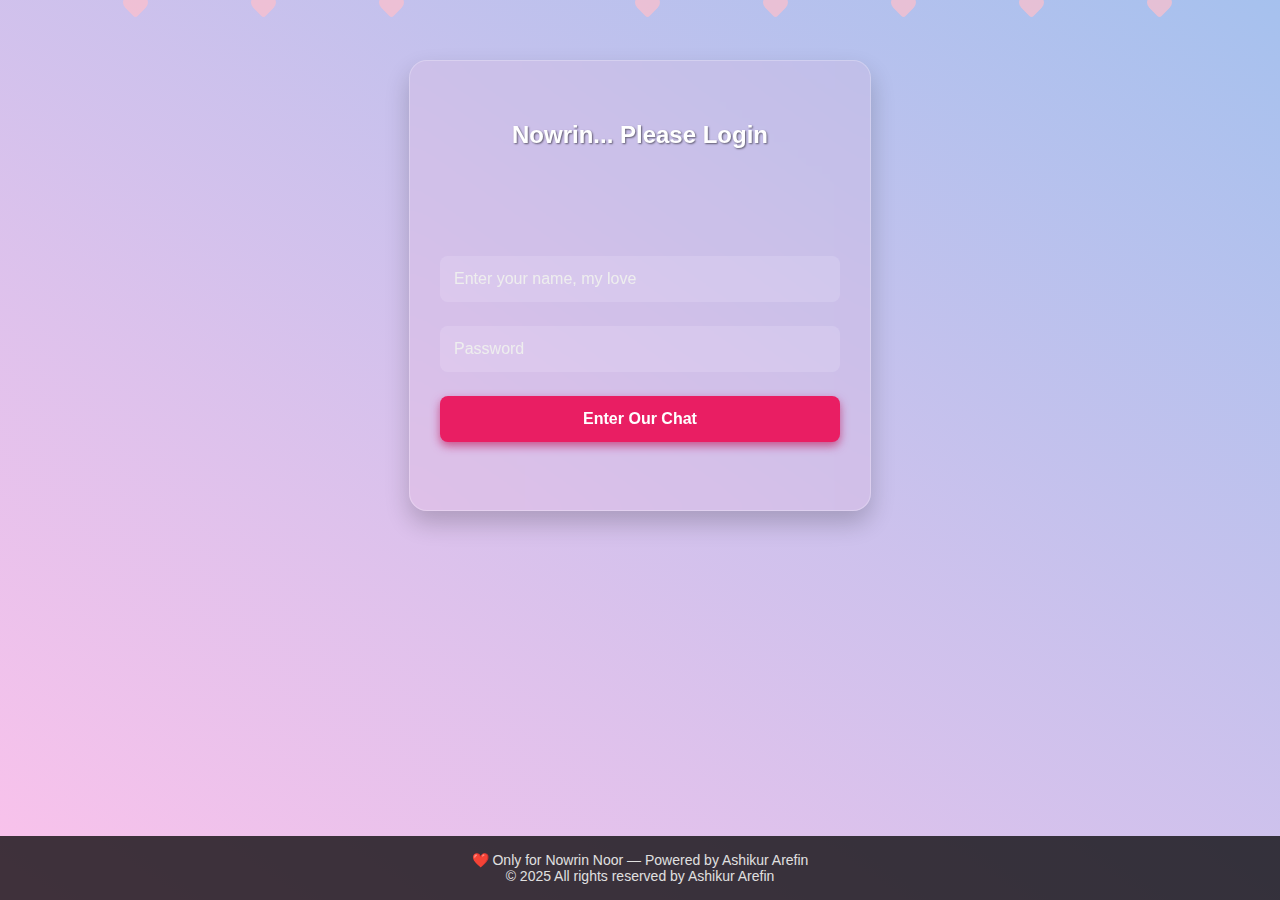
<file: index.html>
<!DOCTYPE html>
<html lang="en">
<head>
  <meta charset="UTF-8" />
  <meta name="viewport" content="width=device-width, initial-scale=1" />
  <title>Nowrin & Ashikur Chat</title>
  <script src="https://cdn.socket.io/4.3.2/socket.io.min.js"></script>
  <style>
    /* Background and floating hearts */
    body {
      margin: 0;
      padding: 0;
      font-family: 'Segoe UI', sans-serif;
      overflow-x: hidden;
      background: linear-gradient(to right top, #fbc2eb, #a6c1ee);
      display: flex;
      flex-direction: column;
      min-height: 100vh;
      position: relative;
      color: #fff;
    }

    .heart {
      position: absolute;
      width: 15px;
      height: 15px;
      background: pink;
      transform: rotate(45deg);
      animation: float 10s linear infinite;
      opacity: 0.7;
      border-radius: 3px;
    }

    .heart::before,
    .heart::after {
      content: '';
      position: absolute;
      width: 15px;
      height: 15px;
      background: pink;
      border-radius: 50%;
    }

    .heart::before { top: -7.5px; left: 0; }
    .heart::after { left: -7.5px; top: 0; }

    @keyframes float {
      0% { bottom: -20px; opacity: 0; }
      50% { opacity: 1; }
      100% {
        bottom: 100%;
        transform: translateX(-50px) rotate(45deg);
        opacity: 0;
      }
    }

    .heart:nth-child(1) { left: 10%; animation-duration: 9s; }
    .heart:nth-child(2) { left: 20%; animation-duration: 12s; }
    .heart:nth-child(3) { left: 30%; animation-duration: 8s; }
    .heart:nth-child(4) { left: 50%; animation-duration: 14s; }
    .heart:nth-child(5) { left: 60%; animation-duration: 11s; }
    .heart:nth-child(6) { left: 70%; animation-duration: 10s; }
    .heart:nth-child(7) { left: 80%; animation-duration: 13s; }
    .heart:nth-child(8) { left: 90%; animation-duration: 9s; }

    /* Premium Glass Box */
    #login, #chat {
      display: none;
      margin: auto;
      margin-top: 60px;
      padding: 40px 30px;
      width: 90%;
      max-width: 400px;
      border-radius: 18px;
      box-shadow: 0 12px 24px rgba(0,0,0,0.2);
      backdrop-filter: blur(14px);
      background: rgba(250, 182, 212, 0.15);
      border: 1px solid rgba(255, 255, 255, 0.25);
      text-align: center;
      z-index: 2;
      color: #fff;
    }

    #login {
      display: block;
    }

    h2, h3 {
      color: #fff;
      text-shadow: 1px 1px 2px #00000088;
      margin-bottom: 20px;
      min-height: 48px;
    }

    #typewriter {
      font-style: italic;
      font-size: 1.1em;
      min-height: 26px;
      margin-bottom: 25px;
      color: #fce4ec;
      text-shadow: 1px 1px 3px #880038cc;
      letter-spacing: 1px;
      height: 30px;
    }

    input, button {
      padding: 14px;
      margin: 12px 0;
      font-size: 16px;
      border-radius: 8px;
      border: none;
      width: 100%;
      box-sizing: border-box;
      background: rgba(255, 255, 255, 0.15);
      color: #fff;
      outline: none;
      transition: background-color 0.3s ease;
    }

    input::placeholder {
      color: #eee;
    }

    input:focus {
      background: rgba(255, 255, 255, 0.3);
    }

    button {
      background: #e91e63;
      color: white;
      cursor: pointer;
      font-weight: 600;
      box-shadow: 0 4px 10px #c2185baa;
    }

    button:hover {
      background: #c2185b;
      box-shadow: 0 6px 15px #880038cc;
    }

    #chat-box {
      background: rgba(255,255,255,0.2);
      border: 1px solid rgba(255, 255, 255, 0.3);
      border-radius: 10px;
      height: 350px;
      overflow-y: auto;
      padding: 15px;
      margin-bottom: 20px;
      color: #222;
      font-weight: 500;
      background-clip: padding-box;
      backdrop-filter: blur(8px);
    }

    .message {
      padding: 10px 14px;
      border-radius: 20px;
      margin: 8px 0;
      max-width: 75%;
      word-wrap: break-word;
      font-size: 15px;
      line-height: 1.4;
      clear: both;
    }

    .me {
      background-color: #fce4ec;
      text-align: right;
      float: right;
      color: #880038;
    }

    .other {
      background-color: #e3f2fd;
      text-align: left;
      float: left;
      color: #01579b;
    }

    footer {
      margin-top: auto;
      background: rgba(0, 0, 0, 0.75);
      padding: 16px;
      font-size: 14px;
      text-align: center;
      color: #e0e0e0;
      z-index: 2;
      user-select: none;
    }

    @media screen and (max-width: 600px) {
      #login, #chat {
        width: 90%;
        padding: 20px;
      }

      input, button {
        font-size: 15px;
      }

      #chat-box {
        height: 300px;
      }
    }
  </style>
</head>
<body>

<!-- Animated Hearts -->
<div class="heart"></div><div class="heart"></div><div class="heart"></div>
<div class="heart"></div><div class="heart"></div><div class="heart"></div>
<div class="heart"></div><div class="heart"></div>

<div id="login">
  <h2>Nowrin... Please Login</h2>
  <div id="typewriter"></div>
  <input id="username" placeholder="Enter your name, my love" autocomplete="off" />
  <input id="password" type="password" placeholder="Password" autocomplete="off" />
  <button onclick="login()">Enter Our Chat</button>
  <p id="login-msg" style="color: #ffb6c1;"></p>
</div>

<div id="chat">
  <h3 id="welcome">Welcome</h3>
  <div id="chat-box"></div>
  <input id="msg" placeholder="Type your sweet message..." autocomplete="off" />
  <button onclick="sendMsg()">Send</button>
</div>

<footer>
  ❤️ Only for Nowrin Noor — Powered by Ashikur Arefin<br/>
  © 2025 All rights reserved by Ashikur Arefin
</footer>

<script>
  // Typewriter with 10 romantic lines cycling
  const lines = [
    "I am waiting for your sweet words...",
    "Every message from you is a heartbeat...",
    "Your texts are my sunshine in gloomy days.",
    "My heart races when I see your name typing...",
    "Can’t wait to read your love-filled messages.",
    "Your words paint colors in my world.",
    "Typing... hoping it’s from you, my dear.",
    "The chat is empty, but my love is full.",
    "Just one text from you can brighten my night.",
    "Our conversation is my favorite dream."
  ];

  let currentLine = 0;
  let currentChar = 0;
  let typingDelay = 60;
  let erasingDelay = 40;
  let newLineDelay = 2000; // Pause before next line
  const typewriterElement = document.getElementById("typewriter");

  function type() {
    if (currentChar < lines[currentLine].length) {
      typewriterElement.textContent += lines[currentLine].charAt(currentChar);
      currentChar++;
      setTimeout(type, typingDelay);
    } else {
      setTimeout(erase, newLineDelay);
    }
  }

  function erase() {
    if (currentChar > 0) {
      typewriterElement.textContent = lines[currentLine].substring(0, currentChar -1);
      currentChar--;
      setTimeout(erase, erasingDelay);
    } else {
      currentLine++;
      if (currentLine >= lines.length) currentLine = 0;
      setTimeout(type, typingDelay + 500);
    }
  }

  document.addEventListener("DOMContentLoaded", function(){
    if(lines.length) setTimeout(type, newLineDelay);
  });

  // Chat app logic (mock login, replace with your backend)
  const socket = io();
  let currentUser = "";

  function login() {
    const u = document.getElementById("username").value.trim();
    const p = document.getElementById("password").value.trim();
    const msgElem = document.getElementById("login-msg");

    // Simple mock validation
    if (!u) {
      msgElem.textContent = "Please enter your name, my love.";
      return;
    }
    if (!p) {
      msgElem.textContent = "Password is required to enter our chat.";
      return;
    }
    
    // For demo, accept any username and password
    currentUser = u;
    msgElem.textContent = "";
    document.getElementById("login").style.display = "none";
    document.getElementById("chat").style.display = "block";
    document.getElementById("welcome").textContent = "Welcome, " + u + " ❤️";

    // Stop typewriter when logged in
    typewriterElement.textContent = "";
  }

  function sendMsg() {
    const msgInput = document.getElementById("msg");
    const msg = msgInput.value.trim();
    if (msg) {
      // Emit message via socket.io
      socket.emit("message", { user: currentUser, msg });
      msgInput.value = "";
    }
  }

  socket.on("message", data => {
    const div = document.createElement("div");
    div.className = "message " + (data.user === currentUser ? "me" : "other");
    div.textContent = data.user + ": " + data.msg;
    const box = document.getElementById("chat-box");
    box.appendChild(div);
    box.scrollTop = box.scrollHeight;
  });
</script>

</body>
</html>
</file>
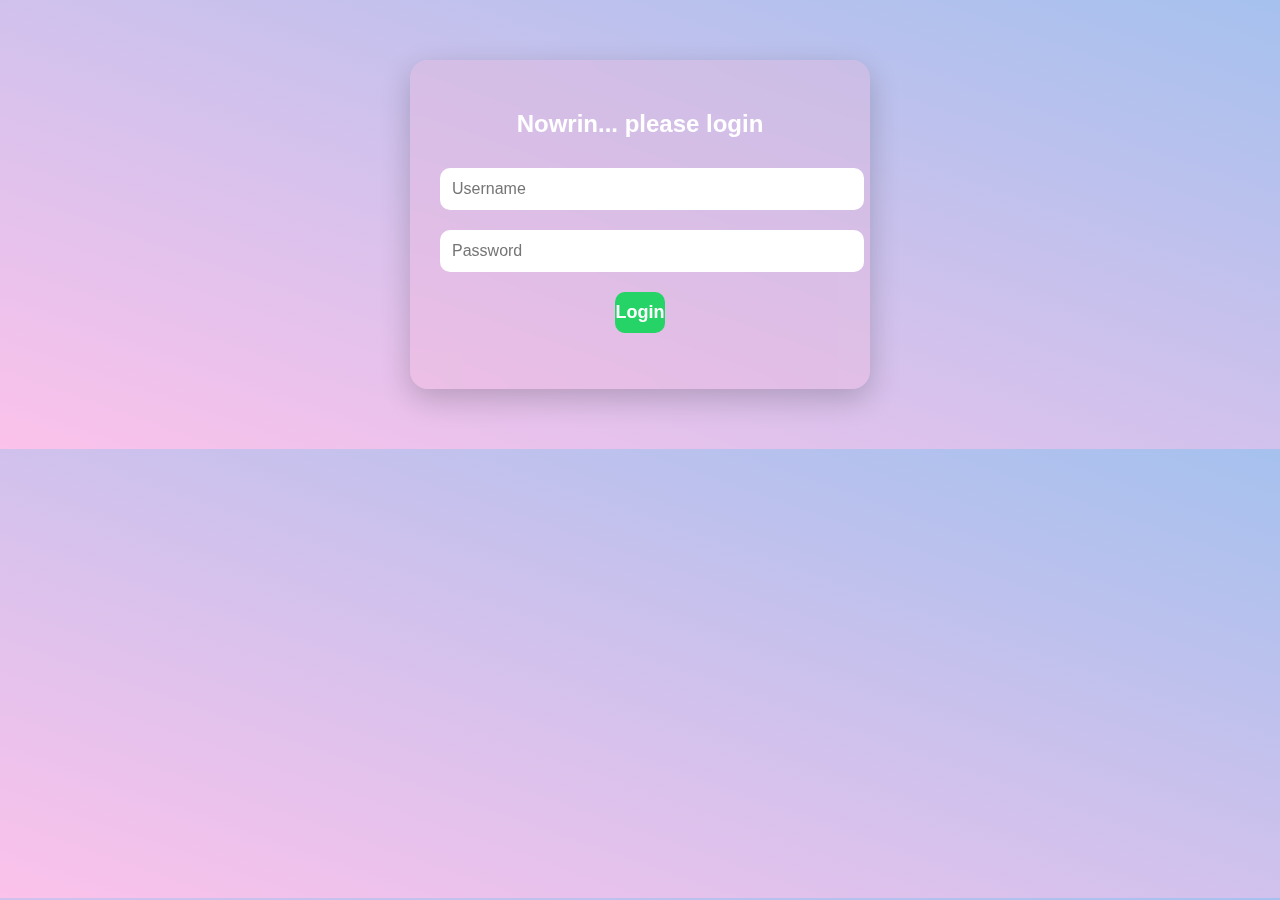
<file: templates/index.html>
<!DOCTYPE html>
<html lang="en">
<head>
  <meta charset="UTF-8" />
  <meta name="viewport" content="width=device-width, initial-scale=1.0"/>
  <title>Nowrin & Ashikur Chat</title>
  <script src="https://cdn.socket.io/4.3.2/socket.io.min.js"></script>
  <style>
    body {
      margin: 0;
      padding: 0;
      font-family: 'Segoe UI', sans-serif;
      background: linear-gradient(to right top, #fbc2eb, #a6c1ee);
      overflow-x: hidden;
      color: #fff;
    }

    #login, #chat {
      display: none;
      margin: 60px auto;
      padding: 30px;
      max-width: 400px;
      border-radius: 18px;
      background: rgba(250, 182, 212, 0.25);
      backdrop-filter: blur(12px);
      text-align: center;
      box-shadow: 0 10px 30px rgba(0,0,0,0.2);
    }

    #login { display: block; }

    input, button {
      padding: 12px;
      margin: 10px 0;
      font-size: 16px;
      width: 100%;
      border-radius: 10px;
      border: none;
      color: black;
    }

    #chat-box {
      height: 350px;
      overflow-y: auto;
      padding: 10px;
      border-radius: 10px;
      background: rgba(255, 255, 255, 0.2);
      backdrop-filter: blur(10px);
    }

    .message {
      margin: 10px 0;
      padding: 10px;
      border-radius: 10px;
      clear: both;
      max-width: 70%;
      position: relative;
      word-wrap: break-word;
    }

    .me {
      float: right;
      background: #dcf8c6;
      color: #000;
    }

    .other {
      float: left;
      background: #eee;
      color: #000;
    }

    .meta {
      display: inline-flex;
      align-items: center;
      justify-content: flex-end;
      font-size: 12px;
      color: #666;
      gap: 4px;
      margin-top: 6px;
      float: right;
      white-space: nowrap;
    }

    .tick {
      font-size: 13px;
      color: #34b7f1; /* WhatsApp-style tick color */
    }

    #send-container {
      display: flex;
      align-items: center;
      justify-content: center;
      gap: 8px;
    }

    #file-label {
      display: inline-block;
      background: #fff3;
      color: black;
      border-radius: 50%;
      width: 32px;
      height: 32px;
      text-align: center;
      line-height: 32px;
      font-size: 20px;
      cursor: pointer;
    }

    #file {
      display: none;
    }

    #msg {
      flex-grow: 1;
      color: black;
      border-radius: 10px;
      padding: 10px;
      font-family: monospace;
      font-size: 16px;
      border: 1px solid #ccc;
    }

    button {
      width: 50px;
      background-color: #25d366;
      color: white;
      font-weight: bold;
      cursor: pointer;
      transition: background-color 0.3s ease;
      font-size: 18px;
      padding: 10px 0;
    }

    button:hover {
      background-color: #128c7e;
    }

    @media(max-width: 480px) {
      #login, #chat {
        width: 90%;
        margin: 40px auto;
        padding: 20px;
      }

      #chat-box {
        height: 250px;
      }

      #file-label {
        width: 28px;
        height: 28px;
        font-size: 22px;
        line-height: 28px;
      }

      button {
        width: 44px;
        font-size: 16px;
      }
    }
  </style>
</head>
<body>

  <div id="login">
    <h2>Nowrin... please login</h2>
    <input id="username" placeholder="Username" />
    <input id="password" type="password" placeholder="Password" />
    <button onclick="login()">Login</button>
    <p id="login-msg" style="color: pink;"></p>
  </div>

  <div id="chat">
    <h3 id="welcome"></h3>
    <div id="chat-box"></div>
    <div id="send-container">
      <label for="file" id="file-label">+</label>
      <input type="file" id="file" accept="image/*,application/pdf" />
      <input id="msg" placeholder="Type message... 😊" />
      <button onclick="sendMsg()">➤</button>
    </div>
  </div>

  <audio id="receiveSound" src="https://notificationsounds.com/storage/sounds/file-sounds-1151-pristine.mp3" preload="auto"></audio>

  <script>
    const socket = io();
    let currentUser = "";

    function login() {
      const u = document.getElementById("username").value.trim();
      const p = document.getElementById("password").value.trim();
      fetch("/login", {
        method: "POST",
        headers: { "Content-Type": "application/json" },
        body: JSON.stringify({ username: u, password: p })
      }).then(res => res.json()).then(data => {
        if (data.success) {
          currentUser = u;
          document.getElementById("login").style.display = "none";
          document.getElementById("chat").style.display = "block";
          document.getElementById("welcome").innerText = `Welcome, ${u} ❤️`;
          data.history.forEach(displayMessage);
          socket.emit("seen", { user: currentUser });
        } else {
          document.getElementById("login-msg").innerText = "Invalid login.";
        }
      });
    }

    function sendMsg() {
      const msg = document.getElementById("msg").value.trim();
      const fileInput = document.getElementById("file");
      const file = fileInput.files[0];
      const reader = new FileReader();

      if (!msg && !file) return;

      if (file) {
        reader.onload = () => {
          socket.emit("message", {
            user: currentUser,
            msg,
            file: reader.result,
            filename: file.name
          });
        };
        reader.readAsDataURL(file);
      } else {
        socket.emit("message", { user: currentUser, msg });
      }

      document.getElementById("msg").value = "";
      fileInput.value = "";
    }

    function displayMessage(data) {
      const div = document.createElement("div");
      div.className = "message " + (data.user === currentUser ? "me" : "other");

      if (data.msg) div.innerHTML += `<div>${escapeHtml(data.msg)}</div>`;

      if (data.file && data.filename) {
        if (data.filename.toLowerCase().endsWith(".pdf")) {
          div.innerHTML += `<a href="${data.file}" target="_blank" rel="noopener noreferrer" style="color:#3b5998;">📄 View PDF</a>`;
        } else {
          div.innerHTML += `<img src="${data.file}" style="max-width:200px; border-radius:10px; margin-top:6px;" />`;
        }
      }

      const meta = document.createElement("div");
      meta.className = "meta";
      meta.innerHTML = `${data.time} <span class="tick">${data.user === currentUser ? (data.seen ? '✔✔' : '✔') : ''}</span>`;
      div.appendChild(meta);

      document.getElementById("chat-box").appendChild(div);
      document.getElementById("chat-box").scrollTop = document.getElementById("chat-box").scrollHeight;

      if (data.user !== currentUser) {
        document.getElementById("receiveSound")?.play();
      }
    }

    function escapeHtml(text) {
      const map = {
        '&': '&amp;',
        '<': '&lt;',
        '>': '&gt;',
        '"': '&quot;',
        "'": '&#039;'
      };
      return text.replace(/[&<>"']/g, m => map[m]);
    }

    socket.on("message", (data) => {
      displayMessage(data);
      if (data.user !== currentUser) {
        socket.emit("seen", { user: currentUser });
      }
    });

    socket.on("update_seen", () => {
      const messages = document.querySelectorAll(".message.me");
      messages.forEach((div) => {
        const tick = div.querySelector(".tick");
        if (tick) tick.innerText = "✔✔";
      });
    });
  </script>
</body>
</html>
</file>
